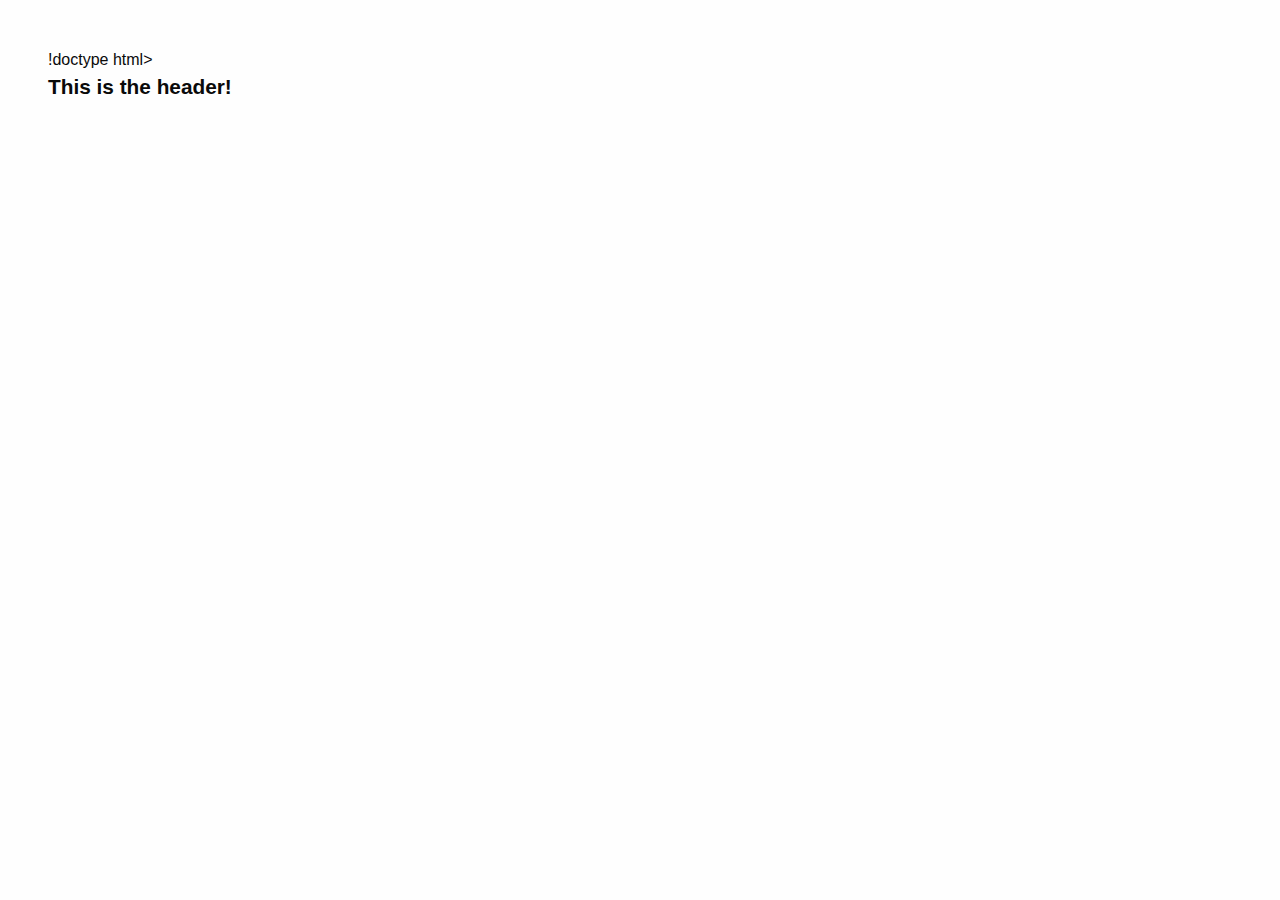
<file: page2.html>
!doctype html>
<html class="no-js" lang="en" dir="ltr">
  <head>
    <meta charset="utf-8">
    <meta http-equiv="x-ua-compatible" content="ie=edge">
    <meta name="viewport" content="width=device-width, initial-scale=1.0">
    <title>Foundation for Sites</title>
    <link rel="stylesheet" href="css/foundation.css">
    <link rel="stylesheet" href="css/app.css">
  </head>
  <body>

  <h1>This is the header! </h1>
  
    <script src="js/vendor/jquery.js"></script>
    <script src="js/vendor/what-input.js"></script>
    <script src="js/vendor/foundation.js"></script>
    <script src="js/app.js"></script>
  </body>
</html>
</file>
<file: css/app.css>
body {
	background-cpolor: #FCFCFC;
	font-family: 'Nunito', sans-serif;
	margin: 3rem;
}

h1 {
	font-size: 1.3rem;
	font-family: "Montserrat", Helvetica, Roboto, Arial, sans-serif;
	font-weight: 600;
}

.header-nav {
	text-align: center;
	margin-bottom: 3rem;
}

.header-nav img {
	margin-bottom: 1rem;
}

.header-nav-subtitle {
	font-size: 1rem;
	letter-spacing: .05rem;
}

.header-nav-link {
	text-transform: uppercase;
	font-weight: 600;
	color: #000;
	letter-spacing: .05rem;
}

.header-nav-link:hover {
	color: #BB7676;
}

.is-active {
	color: #7b183e;
}

.content {
	margin: 3rem 0;
}

.profile-pic {
	margin-bottom: 2rem;
}

.content-form-field {
	border-radius: .2rem;
	border-color: #ccc;
	box-shadow: none;
	background-color: #FCFCFC ;
}

.content-form-field:focus {
	background-color: #fff;
	border-color: #ccc;
	box-shadow: none;
}

.contact-submit {
	padding: .7rem 2rem;
	background-color: #000;
	text-transform: uppercase;
	letter-spacing: .05rem;
}

.contact-submit:hover {
	background-color: #000;
	opacity: .8;
}
</file>
